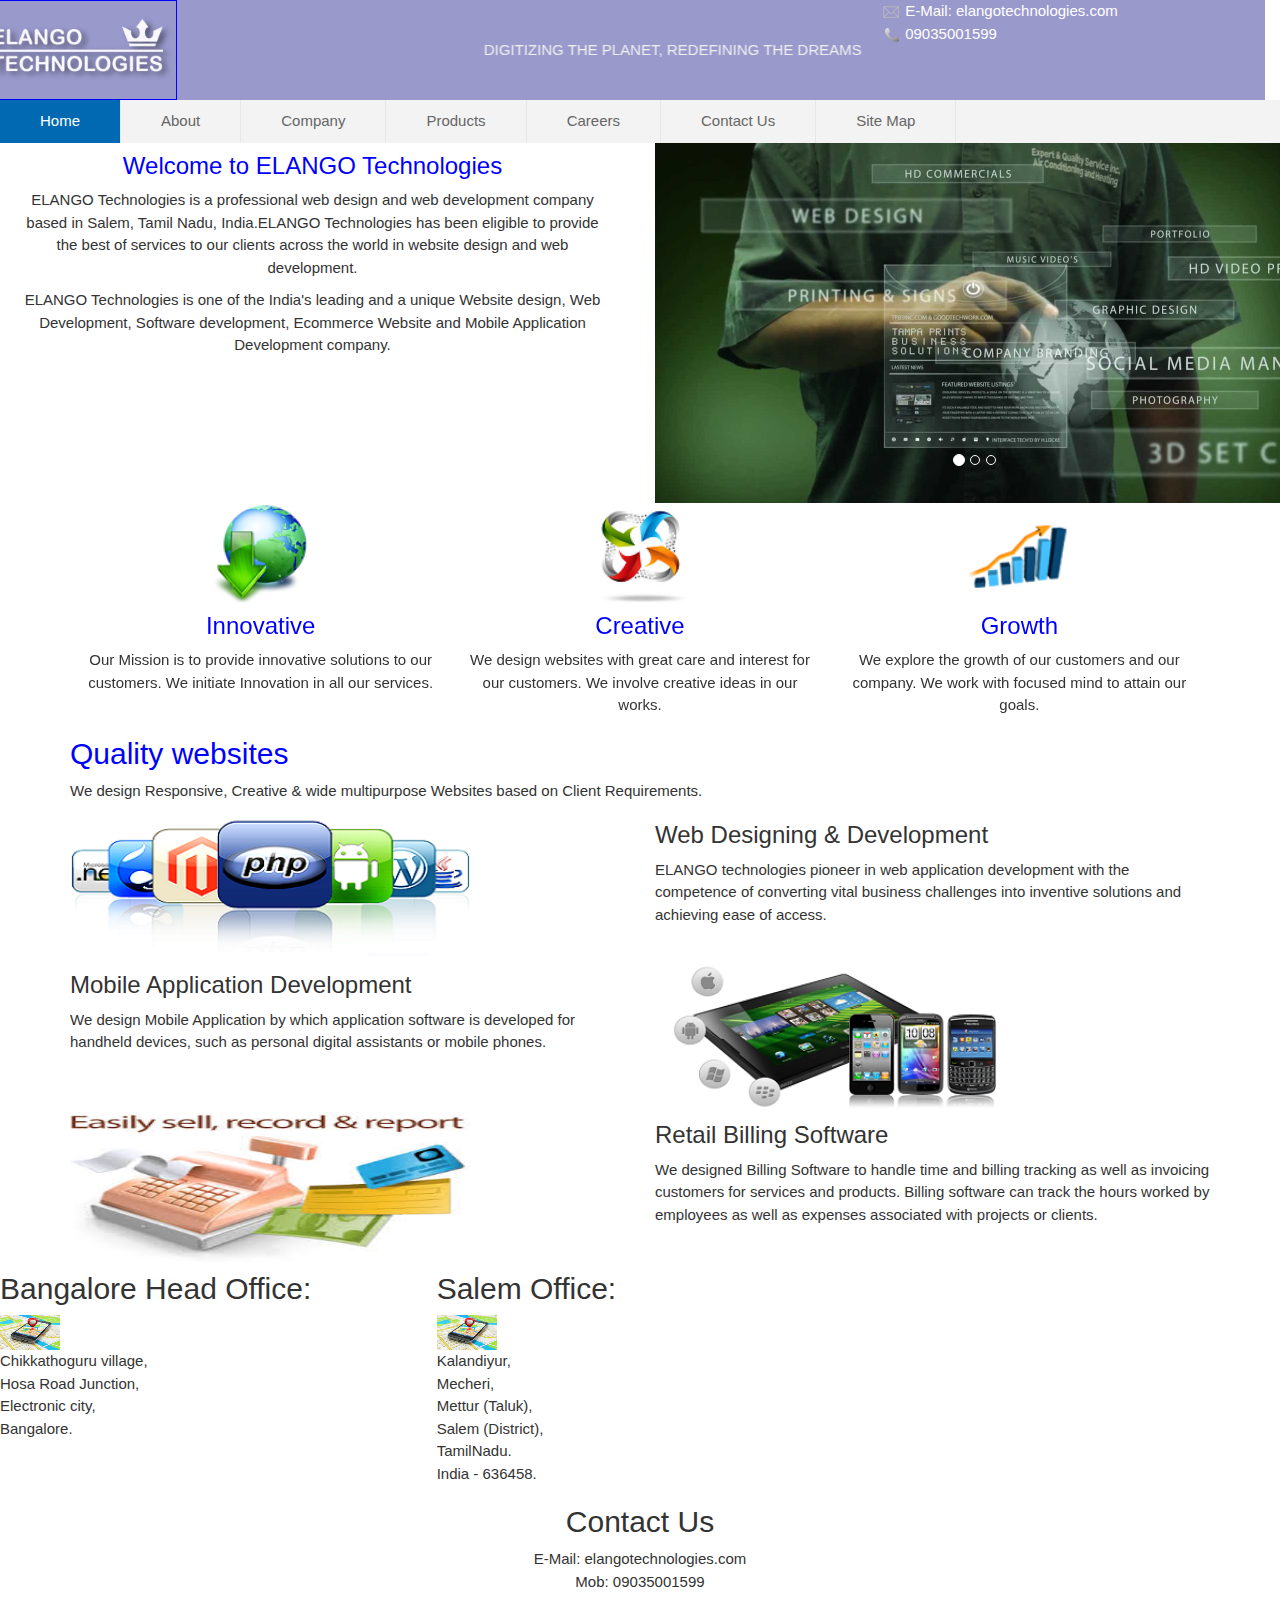
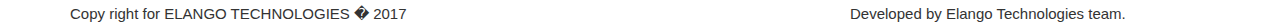
<file: index.html>
<!DOCTYPE html>
<html>
<head>
  <meta charset="utf-8">
  <meta name="viewport" content="width=device-width, initial-scale=1">
    <title>ElangoTechnologies</title>
    <link href="css/main.css" type="text/css" rel="stylesheet"/>
	
	<link rel="stylesheet" href="https://maxcdn.bootstrapcdn.com/bootstrap/3.3.7/css/bootstrap.min.css">
    <script src="https://ajax.googleapis.com/ajax/libs/jquery/3.2.1/jquery.min.js"></script>
    <script src="https://maxcdn.bootstrapcdn.com/bootstrap/3.3.7/js/bootstrap.min.js"></script>
    <link rel="stylesheet" href="https://cdnjs.cloudflare.com/ajax/libs/font-awesome/4.7.0/css/font-awesome.min.css">
    <link rel="stylesheet" href="https://www.w3schools.com/w3css/4/w3.css">
	</head>


<body>
  <header id="main-header" class="row">
  	<div id="company-logo-container">
		  <div id="company-logo"></div>
  	</div>
  	<div id="company-slogan">
  		<marquee behavior="alternate" scrollamount="1" hspace="10">DIGITIZING THE PLANET, REDEFINING THE DREAMS</marquee>
  	</div>
  	<div id="main-header-options">
      <script>
        (function() {
          //loading google's script file to handle searches
          var scriptElement = document.createElement('script');
          scriptElement.type = 'text/javascript';
          scriptElement.async = true;
          scriptElement.src = 'https://cse.google.com/cse.js?cx=004152523337546943568:3iw4f2xhpbk';
          var firstScriptElement = document.getElementsByTagName('script')[0];
          firstScriptElement.parentNode.insertBefore(scriptElement, firstScriptElement);
        })();
      </script>
      <!-- Showing the google custom search text box -->
      <gcse:search></gcse:search>
   	  
	 <div style="color: white";> <img src="mail.jpg" alt="mail.jpg" width="20px" height="20px";> E-Mail: elangotechnologies.com</div>
	 <div style="color: white";> <img src="call.jpg" alt="call.jpg" width="20px" height="20px";> 09035001599</div> 

    </div>
  	</div>
  </header>

  
  <nav id="main-menu" class="row">
  	<ul>
  		<li><a href="#" class="active">Home</a></li>
  		<li><a href="#">About</a></li>
		<li><a href="#">Company</a></li>
  		<li><a href="#">Products</a></li>
  		<li><a href="#">Careers</a></li>    
  		<li><a href="#">Contact Us</a></li>
		<li><a href="#">Site Map</a></li>
  	</ul>
  </nav>
  

  <div class="container-fluid">
  <section id="main-section" class="row">
  <div class="row">

  <div class="col-sm-6">
    <div class="w3-container w3-center w3-animate-right">
	 <div class="about">
	   <h3 style="color: blue; text-align: center;">Welcome to ELANGO Technologies</h3>
	  <p>ELANGO Technologies is a professional web design and web development company based in Salem, Tamil Nadu, India.ELANGO Technologies has been eligible to provide the best of services to our clients across the world in website design and web development.
      </p>
	  <p>ELANGO Technologies is one of the India's leading and a unique Website design, Web Development, Software development, Ecommerce Website and Mobile Application Development company.
	  </p>
     </div>
	</div>
    </div>

	<div class="row">
	<div class="col-sm-6">
   <div class="container-fluid row">
  <div id="myCarousel" class="carousel Slide" data-ride="carousel">
    <ol class="carousel-indicators">
	  <li data-target="#myCarousel" data-slide-to="0" class="active"></li>
	  <li data-target="#myCarousel" data-slide-to="1"></li>
	  <li data-target="#myCarousel" data-slide-to="2"></li>
	</ol>

    <div class="carousel-inner">

	  <div class="item active">
        <img src="carousel img1.jpg" alt="carousel img2.jpg" style="width:100%; height:10%">
	  </div>

      <div class="item">
        <img src="carousel img2.jpg" alt="carousel img3.jpg" style="width:100%; height:10%">
	  </div>
     
      <div class="item">
        <img src="carousel img4.jpg" alt="carousel img1.jpg" style="width:100%; height:10%">
	  </div>
	  
	</div>

  </div>
  </div>
  </div>
  </div>
     
	 <div class="container">
	 <div class="w3-container w3-center w3-animate-left">
	 <div class="row">
	   <div class="col-sm-4" align= "center">
		 <img src="innovative.jpg" alt="growth.jpg" style="width: 100px; height: 100px;">
		 <h3 style="color: blue">Innovative</h3>
	       <p>Our Mission is to provide innovative solutions to our customers. We initiate Innovation in all our services.</p>
	   </div>

	   <div class="col-sm-4" align= "center">
	     <img src="creative.jpg" alt="innovative.jpg" width= "100px" height= "100px">
	   	   <h3 style="color: blue">Creative</h3>
		   <p>We design websites with great care and interest for our customers. We involve creative ideas in our works.</p>
	   </div>

	   <div class="col-sm-4" align= "center">
		   <img src="growth.jpg" alt="creative.jpg" width= "100px" height= "100px">
			 <h3 style="color: blue">Growth</h3>
			 <p>We explore the growth of our customers and our company. We work with focused mind to attain our goals.</p>
	   </div>
	   </div>
     </div>
	 </div>

	 <div class="container">
	   <h2 style="color: blue">Quality websites</h2>
	     <p>We design Responsive, Creative & wide multipurpose Websites based on Client Requirements.</p>
	 </div>
        <div class="container">
    	  <div class="row">
		    <div class="col-sm-6">
			  <img src="wd&d img.jpg" alt="newimg.jpg" width="400px" height="150px">
			</div>
			<div class="col-sm-6">
			  <h3 id="h3head">Web Designing & Development</h3>
              <p>ELANGO technologies pioneer in web application development with the competence of converting vital business challenges into inventive solutions and achieving ease of access.</p>
			</div>
           </div>
         <div class="row"> 
		  <div class="col-sm-6">
            <h3 id="h3head">Mobile Application Development</h3>
		    <p>We design Mobile Application by which application software is developed for handheld devices, such as personal digital assistants or mobile phones.</p>
		  </div>

		  <div class="col-sm-6">
            <img src="mble img.jpg" alt="mobile.jpg" width="400px" height="150px">
		  </div>
         </div>
        
		 <div class="row"> 
		  <div class="col-sm-6">
            <img src="billings.jpg" alt="mobile.jpg" width="400px" height="150px">
		  </div>
		  <div class="col-sm-6">
           <h3 id="h3head">Retail Billing Software</h3>
		    <p>We designed Billing Software to handle time and billing tracking as well as invoicing customers for services and products. Billing software can track the hours worked by employees as well as expenses associated with projects or clients.</p>
		  </div>

         </div>
        
		  
		</div>
  </section>
  </div>
  
  <footer id="footer">
  <div id="footer-widgets">
	   
	   <div class="row">
        <div class="col-sm-4">
		<div  id="footer-wrapper">
		  <h2 class="widgettitle">Bangalore Head Office:</h2>
		  <img src="map.jpg" alt="gps1.jpg" width="60px" height="35px";>
		  <p>Chikkathoguru village,</br>Hosa Road Junction,</br>Electronic city,</br>Bangalore.</p>
		</div>
		</div>
        
		<div class="col-sm-4">
        <div id="footer-wrapper">
              <h2 class="widgettitle">Salem Office:</h2>
			  <img src="map.jpg" alt="gps1.jpg" width="60px" height="35px";>
			  <p style="text-align: left;">Kalandiyur,</br>Mecheri,</br>Mettur (Taluk),</br>Salem (District),</br>TamilNadu.</br>India - 636458.<p/>
        </div>  
        </div> 
        
        </div>

		<div style="text-align: center;">
		<h2>Contact Us</h2>
		<p>E-Mail: elangotechnologies.com</br>
		   Mob: 09035001599
		</p>
      </div>
  </footer>	  

      <div id="sub-floor">
        <div class="container">
          <div class="row">
            <div class="col-md-4 copyright">
             Copy right for ELANGO TECHNOLOGIES � 2017
            </div>
            <div class="col-md-4 col-md-offset-4 attribution">
             Developed by  <a target="_blank" href="#">Elango Technologies team.</a> 
            </div>
          </div>

</body>
</html>
</file>
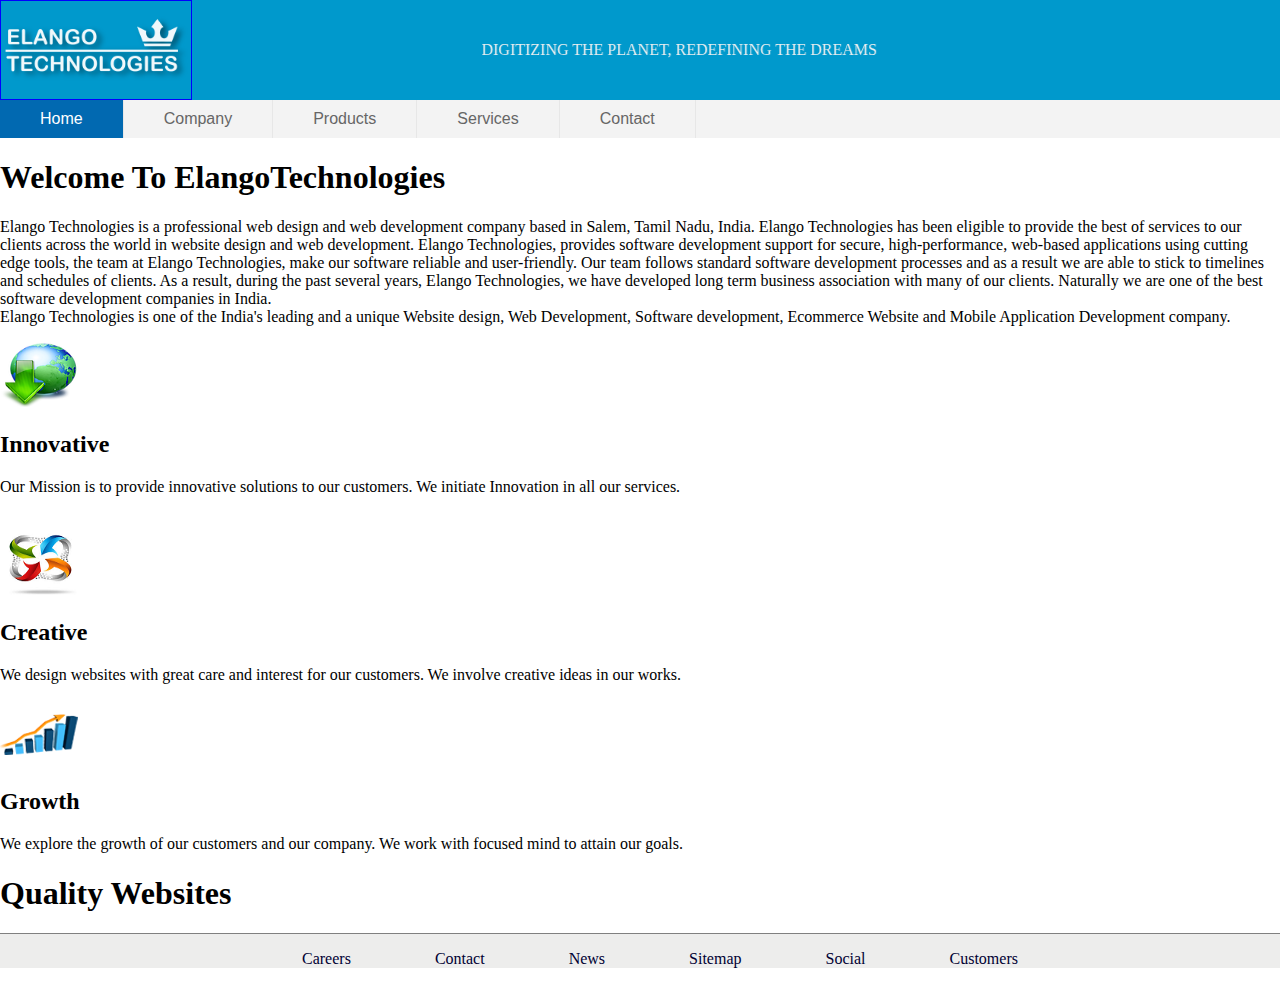
<file: ElangoTech/index.html>
<!doctype html>
<html>
<head>
  <meta charset="utf-8">
  <meta name="viewport" content="width=device-width, initial-scale=1">
    <title>ElangoTechnologies</title>
    <link href="css/main.css" type="text/css" rel="stylesheet"/>
  </head>


<body>

  <header id="main-header" class="row">
  	<div id="company-logo-container">
		  <div id="company-logo"></div>
  	</div>
  	<div id="company-slogan">
  		<marquee behavior="alternate" scrollamount="1" hspace="10">DIGITIZING THE PLANET, REDEFINING THE DREAMS</marquee>
  	</div>
  	<div id="main-header-options">
      <script>
        (function() {
          //loading google's script file to handle searches
          var scriptElement = document.createElement('script');
          scriptElement.type = 'text/javascript';
          scriptElement.async = true;
          scriptElement.src = 'https://cse.google.com/cse.js?cx=004152523337546943568:3iw4f2xhpbk';
          var firstScriptElement = document.getElementsByTagName('script')[0];
          firstScriptElement.parentNode.insertBefore(scriptElement, firstScriptElement);
        })();
      </script>
      <!-- Showing the google custom search text box -->
      <gcse:search></gcse:search>
   		
  	</div>
  </header>

  <nav id="main-menu" class="row">
  	<ul>
  		<li><a href="#" class="active">Home</a></li>
  		<li><a href="#">Company</a></li>
  		<li><a href="#">Products</a></li>
  		<li><a href="#">Services</a></li>    
  		<li><a href="#">Contact</a></li>
  	</ul>
  </nav>
 
  <section id="main-section" class="row">
    <h1 id="about-section">Welcome To ElangoTechnologies</h1>
	  <p>Elango Technologies is a professional web design and web development company based in Salem, Tamil Nadu, India. Elango Technologies has been         eligible to provide the best of services to our clients across the world in website design and web development. Elango Technologies, provides         software development support for secure, high-performance, web-based applications using cutting edge tools, the team at Elango Technologies, make     our  software reliable and user-friendly. Our team follows standard software development processes and as a result we are able to stick to timelines   and schedules of clients. As a result, during the past several years, Elango Technologies, we have developed long term business association with      many of our clients. Naturally we are one of the best software development companies in India. </br>

        Elango Technologies is one of the India's leading and a unique Website design, Web Development, Software development, Ecommerce Website and Mobile Application Development company.</p>
    
	<img src="innovative.png" alt="innovative" width="80px" height="65px";>
	  <h2>Innovative</h2>
	    <p>Our Mission is to provide innovative solutions to our customers. We initiate Innovation in all our services.</p> </br>
    <img src="creative.png" alt="innovative" width="80px" height="65px";>
	  <h2>Creative</h2>
	    <p>We design websites with great care and interest for our customers. We involve creative ideas in our works.</p>
	<img src="growth.png" alt="innovative" width="80px" height="65px";>
      <h2>Growth</h2>
	    <p>We explore the growth of our customers and our company. We work with focused mind to attain our goals.</p>
    
  <h1>Quality Websites</h1>
  </section>

  <footer id="main-footer" class="row">
  	<ul id="footer-menu">
  		<li><a href="#">Careers</a></li>
  		<li><a href="#">Contact</a></li>
  		<li><a href="#">News</a></li>
  		<li><a href="#">Sitemap</a></li>
  		<li><a href="#">Social</a></li>
  		<li><a href="#">Customers</a></li>
  	</ul>
  </footer>
</body>
</html>
</file>
<file: css/main.css>
@charset "utf-8";
/* CSS Document */

*{
	box-sizing:border-box;
	/*border:1px dotted yellow;*/
}

.row::after
{
	content:"";
	clear:both;
	display:block;
}

/*======================================================================================================================================

Header
======================================================================================================================================*/

body
{
	padding:0;
	margin:0;
}

#main-header
{
	background-color: rgba(153,153,204,1);
	height: 100px;
	width: 100%;
	
}

#company-logo-container
{
	width: 15%;
	height: 100%;
	border: 1px solid blue;
	float: left;
}

#company-logo
{
	height: 100%;
	width: 100%;
	background: url("../images/company_logo.png") no-repeat center;
	background-size: contain;
}

#company-slogan
{
	width: 55%;
	height: 100%;
	color: #F0F0F0;
	float: left;

	display: flex;
  align-items: center;
}

#main-header-options
{
	width: 30%;
	height: 100%;
	float: right;
}

/*======================================================================================================================================

For Main Menu

======================================================================================================================================*/

#main-menu
{	
	margin: 0 auto;
	background-color: #f3f3f3;
}

#main-menu ul
{
	overflow: hidden;
	list-style: none;
	margin: 0;
	padding: 0;
  vertical-align: top;
	font-family: sans-serif;
}

#main-menu ul li
{
	float: left;
  margin: 0;
  padding: 0;
}

#main-menu ul li a
{
	display: block;
	padding: 10px 40px;
	color: #666;
	background-color: #f3f3f3;
	text-decoration: none;
	border-right:1px solid #e7e7e7;
}

#main-menu ul li a.active
{
	color: #fff;
	background-color: #0169B1;
}

#main-menu ul li:hover a:not(.active) 
{
    color: #fff;	
	background-color: #00435B;
}

/*======================================================================================================================================

For Main Content

======================================================================================================================================*/

#main-content
{
	height: 450px;
	background-color: #030019
}



/*======================================================================================================================================

For Footer

======================================================================================================================================*/

#main-footer
{
	border-top: 1px solid gray;
	margin: 0px;
	padding: 0px;
	background-color: #EDEDEC;
}

#main-footer ul
{

}

#main-footer ul li
{
	list-style-type:none;
	display:inline-block;
}

#footer-menu
{
	text-align:center;
}

#main-footer a
{
	text-decoration: none;
	color: #003;
	padding:10px 40px;
}

#main-footer a:hover
{
	color: blue;
}

#copyright
{
	text-align:center;
}


/*==========================================================================

Screen Size Handling - for different devices - Desktop, Mobile, Tablet, etc.
============================================================================*/

.row::after
{
	content:"";
	clear:both;
	display:block;
}

/* for laptop */
[class*="prcnt"]
{
    float: left;
}

.gen-w-0prcnt{width:0%;}
.gen-w-1prcnt{width:1%;}
.gen-w-2prcnt{width:2%;}
.gen-w-3prcnt{width:3%;}
.gen-w-4prcnt{width:4%;}
.gen-w-5prcnt{width:5%;}
.gen-w-6prcnt{width:6%;}
.gen-w-7prcnt{width:7%;}
.gen-w-8prcnt{width:8%;}
.gen-w-9prcnt{width:9%;}
.gen-w-10prcnt{width:10%;}
.gen-w-11prcnt{width:11%;}
.gen-w-12prcnt{width:12%;}
.gen-w-13prcnt{width:13%;}
.gen-w-14prcnt{width:14%;}
.gen-w-15prcnt{width:15%;}
.gen-w-16prcnt{width:16%;}
.gen-w-17prcnt{width:17%;}
.gen-w-18prcnt{width:18%;}
.gen-w-19prcnt{width:19%;}
.gen-w-20prcnt{width:20%;}
.gen-w-21prcnt{width:21%;}
.gen-w-22prcnt{width:22%;}
.gen-w-23prcnt{width:23%;}
.gen-w-24prcnt{width:24%;}
.gen-w-25prcnt{width:25%;}
.gen-w-26prcnt{width:26%;}
.gen-w-27prcnt{width:27%;}
.gen-w-28prcnt{width:28%;}
.gen-w-29prcnt{width:29%;}
.gen-w-30prcnt{width:30%;}
.gen-w-31prcnt{width:31%;}
.gen-w-32prcnt{width:32%;}
.gen-w-33prcnt{width:33%;}
.gen-w-34prcnt{width:34%;}
.gen-w-35prcnt{width:35%;}
.gen-w-36prcnt{width:36%;}
.gen-w-37prcnt{width:37%;}
.gen-w-38prcnt{width:38%;}
.gen-w-39prcnt{width:39%;}
.gen-w-40prcnt{width:40%;}
.gen-w-41prcnt{width:41%;}
.gen-w-42prcnt{width:42%;}
.gen-w-43prcnt{width:43%;}
.gen-w-44prcnt{width:44%;}
.gen-w-45prcnt{width:45%;}
.gen-w-46prcnt{width:46%;}
.gen-w-47prcnt{width:47%;}
.gen-w-48prcnt{width:48%;}
.gen-w-49prcnt{width:49%;}
.gen-w-50prcnt{width:50%;}
.gen-w-51prcnt{width:51%;}
.gen-w-52prcnt{width:52%;}
.gen-w-53prcnt{width:53%;}
.gen-w-54prcnt{width:54%;}
.gen-w-55prcnt{width:55%;}
.gen-w-56prcnt{width:56%;}
.gen-w-57prcnt{width:57%;}
.gen-w-58prcnt{width:58%;}
.gen-w-59prcnt{width:59%;}
.gen-w-60prcnt{width:60%;}
.gen-w-61prcnt{width:61%;}
.gen-w-62prcnt{width:62%;}
.gen-w-63prcnt{width:63%;}
.gen-w-64prcnt{width:64%;}
.gen-w-65prcnt{width:65%;}
.gen-w-66prcnt{width:66%;}
.gen-w-67prcnt{width:67%;}
.gen-w-68prcnt{width:68%;}
.gen-w-69prcnt{width:69%;}
.gen-w-70prcnt{width:70%;}
.gen-w-71prcnt{width:71%;}
.gen-w-72prcnt{width:72%;}
.gen-w-73prcnt{width:73%;}
.gen-w-74prcnt{width:74%;}
.gen-w-75prcnt{width:75%;}
.gen-w-76prcnt{width:76%;}
.gen-w-77prcnt{width:77%;}
.gen-w-78prcnt{width:78%;}
.gen-w-79prcnt{width:79%;}
.gen-w-80prcnt{width:80%;}
.gen-w-81prcnt{width:81%;}
.gen-w-82prcnt{width:82%;}
.gen-w-83prcnt{width:83%;}
.gen-w-84prcnt{width:84%;}
.gen-w-85prcnt{width:85%;}
.gen-w-86prcnt{width:86%;}
.gen-w-87prcnt{width:87%;}
.gen-w-88prcnt{width:88%;}
.gen-w-89prcnt{width:89%;}
.gen-w-90prcnt{width:90%;}
.gen-w-91prcnt{width:91%;}
.gen-w-92prcnt{width:92%;}
.gen-w-93prcnt{width:93%;}
.gen-w-94prcnt{width:94%;}
.gen-w-95prcnt{width:95%;}
.gen-w-96prcnt{width:96%;}
.gen-w-97prcnt{width:97%;}
.gen-w-98prcnt{width:98%;}
.gen-w-99prcnt{width:99%;}
.gen-w-100prcnt{width:100%;}


/* for tablet */
@media only screen and (min-width:601px) and (max-width:1000px)
{
	[class*="prcnt"] {
	    /*background-color: yellow;*/
	}

	.tab-w-0prcnt{width:0%;}
	.tab-w-1prcnt{width:1%;}
	.tab-w-2prcnt{width:2%;}
	.tab-w-3prcnt{width:3%;}
	.tab-w-4prcnt{width:4%;}
	.tab-w-5prcnt{width:5%;}
	.tab-w-6prcnt{width:6%;}
	.tab-w-7prcnt{width:7%;}
	.tab-w-8prcnt{width:8%;}
	.tab-w-9prcnt{width:9%;}
	.tab-w-10prcnt{width:10%;}
	.tab-w-11prcnt{width:11%;}
	.tab-w-12prcnt{width:12%;}
	.tab-w-13prcnt{width:13%;}
	.tab-w-14prcnt{width:14%;}
	.tab-w-15prcnt{width:15%;}
	.tab-w-16prcnt{width:16%;}
	.tab-w-17prcnt{width:17%;}
	.tab-w-18prcnt{width:18%;}
	.tab-w-19prcnt{width:19%;}
	.tab-w-20prcnt{width:20%;}
	.tab-w-21prcnt{width:21%;}
	.tab-w-22prcnt{width:22%;}
	.tab-w-23prcnt{width:23%;}
	.tab-w-24prcnt{width:24%;}
	.tab-w-25prcnt{width:25%;}
	.tab-w-26prcnt{width:26%;}
	.tab-w-27prcnt{width:27%;}
	.tab-w-28prcnt{width:28%;}
	.tab-w-29prcnt{width:29%;}
	.tab-w-30prcnt{width:30%;}
	.tab-w-31prcnt{width:31%;}
	.tab-w-32prcnt{width:32%;}
	.tab-w-33prcnt{width:33%;}
	.tab-w-34prcnt{width:34%;}
	.tab-w-35prcnt{width:35%;}
	.tab-w-36prcnt{width:36%;}
	.tab-w-37prcnt{width:37%;}
	.tab-w-38prcnt{width:38%;}
	.tab-w-39prcnt{width:39%;}
	.tab-w-40prcnt{width:40%;}
	.tab-w-41prcnt{width:41%;}
	.tab-w-42prcnt{width:42%;}
	.tab-w-43prcnt{width:43%;}
	.tab-w-44prcnt{width:44%;}
	.tab-w-45prcnt{width:45%;}
	.tab-w-46prcnt{width:46%;}
	.tab-w-47prcnt{width:47%;}
	.tab-w-48prcnt{width:48%;}
	.tab-w-49prcnt{width:49%;}
	.tab-w-50prcnt{width:50%;}
	.tab-w-51prcnt{width:51%;}
	.tab-w-52prcnt{width:52%;}
	.tab-w-53prcnt{width:53%;}
	.tab-w-54prcnt{width:54%;}
	.tab-w-55prcnt{width:55%;}
	.tab-w-56prcnt{width:56%;}
	.tab-w-57prcnt{width:57%;}
	.tab-w-58prcnt{width:58%;}
	.tab-w-59prcnt{width:59%;}
	.tab-w-60prcnt{width:60%;}
	.tab-w-61prcnt{width:61%;}
	.tab-w-62prcnt{width:62%;}
	.tab-w-63prcnt{width:63%;}
	.tab-w-64prcnt{width:64%;}
	.tab-w-65prcnt{width:65%;}
	.tab-w-66prcnt{width:66%;}
	.tab-w-67prcnt{width:67%;}
	.tab-w-68prcnt{width:68%;}
	.tab-w-69prcnt{width:69%;}
	.tab-w-70prcnt{width:70%;}
	.tab-w-71prcnt{width:71%;}
	.tab-w-72prcnt{width:72%;}
	.tab-w-73prcnt{width:73%;}
	.tab-w-74prcnt{width:74%;}
	.tab-w-75prcnt{width:75%;}
	.tab-w-76prcnt{width:76%;}
	.tab-w-77prcnt{width:77%;}
	.tab-w-78prcnt{width:78%;}
	.tab-w-79prcnt{width:79%;}
	.tab-w-80prcnt{width:80%;}
	.tab-w-81prcnt{width:81%;}
	.tab-w-82prcnt{width:82%;}
	.tab-w-83prcnt{width:83%;}
	.tab-w-84prcnt{width:84%;}
	.tab-w-85prcnt{width:85%;}
	.tab-w-86prcnt{width:86%;}
	.tab-w-87prcnt{width:87%;}
	.tab-w-88prcnt{width:88%;}
	.tab-w-89prcnt{width:89%;}
	.tab-w-90prcnt{width:90%;}
	.tab-w-91prcnt{width:91%;}
	.tab-w-92prcnt{width:92%;}
	.tab-w-93prcnt{width:93%;}
	.tab-w-94prcnt{width:94%;}
	.tab-w-95prcnt{width:95%;}
	.tab-w-96prcnt{width:96%;}
	.tab-w-97prcnt{width:97%;}
	.tab-w-98prcnt{width:98%;}
	.tab-w-99prcnt{width:99%;}
	.tab-w-100prcnt{width:100%;}

}


/* for mobile */
@media only screen and (min-width:10px) and (max-width:600px)
{
	[class*="prcnt"] {
	   /* background-color: blue;*/
	}

	.slogan-container
	{
		position: static;
	}

	.slogan-container .slogan
	{
		position: static;
		color: #F0F0F0;
	}

	.header-m-height
	{
		position: static;
		height: auto;
	}

	.mob-w-0prcnt{width:0%;}
	.mob-w-1prcnt{width:1%;}
	.mob-w-2prcnt{width:2%;}
	.mob-w-3prcnt{width:3%;}
	.mob-w-4prcnt{width:4%;}
	.mob-w-5prcnt{width:5%;}
	.mob-w-6prcnt{width:6%;}
	.mob-w-7prcnt{width:7%;}
	.mob-w-8prcnt{width:8%;}
	.mob-w-9prcnt{width:9%;}
	.mob-w-10prcnt{width:10%;}
	.mob-w-11prcnt{width:11%;}
	.mob-w-12prcnt{width:12%;}
	.mob-w-13prcnt{width:13%;}
	.mob-w-14prcnt{width:14%;}
	.mob-w-15prcnt{width:15%;}
	.mob-w-16prcnt{width:16%;}
	.mob-w-17prcnt{width:17%;}
	.mob-w-18prcnt{width:18%;}
	.mob-w-19prcnt{width:19%;}
	.mob-w-20prcnt{width:20%;}
	.mob-w-21prcnt{width:21%;}
	.mob-w-22prcnt{width:22%;}
	.mob-w-23prcnt{width:23%;}
	.mob-w-24prcnt{width:24%;}
	.mob-w-25prcnt{width:25%;}
	.mob-w-26prcnt{width:26%;}
	.mob-w-27prcnt{width:27%;}
	.mob-w-28prcnt{width:28%;}
	.mob-w-29prcnt{width:29%;}
	.mob-w-30prcnt{width:30%;}
	.mob-w-31prcnt{width:31%;}
	.mob-w-32prcnt{width:32%;}
	.mob-w-33prcnt{width:33%;}
	.mob-w-34prcnt{width:34%;}
	.mob-w-35prcnt{width:35%;}
	.mob-w-36prcnt{width:36%;}
	.mob-w-37prcnt{width:37%;}
	.mob-w-38prcnt{width:38%;}
	.mob-w-39prcnt{width:39%;}
	.mob-w-40prcnt{width:40%;}
	.mob-w-41prcnt{width:41%;}
	.mob-w-42prcnt{width:42%;}
	.mob-w-43prcnt{width:43%;}
	.mob-w-44prcnt{width:44%;}
	.mob-w-45prcnt{width:45%;}
	.mob-w-46prcnt{width:46%;}
	.mob-w-47prcnt{width:47%;}
	.mob-w-48prcnt{width:48%;}
	.mob-w-49prcnt{width:49%;}
	.mob-w-50prcnt{width:50%;}
	.mob-w-51prcnt{width:51%;}
	.mob-w-52prcnt{width:52%;}
	.mob-w-53prcnt{width:53%;}
	.mob-w-54prcnt{width:54%;}
	.mob-w-55prcnt{width:55%;}
	.mob-w-56prcnt{width:56%;}
	.mob-w-57prcnt{width:57%;}
	.mob-w-58prcnt{width:58%;}
	.mob-w-59prcnt{width:59%;}
	.mob-w-60prcnt{width:60%;}
	.mob-w-61prcnt{width:61%;}
	.mob-w-62prcnt{width:62%;}
	.mob-w-63prcnt{width:63%;}
	.mob-w-64prcnt{width:64%;}
	.mob-w-65prcnt{width:65%;}
	.mob-w-66prcnt{width:66%;}
	.mob-w-67prcnt{width:67%;}
	.mob-w-68prcnt{width:68%;}
	.mob-w-69prcnt{width:69%;}
	.mob-w-70prcnt{width:70%;}
	.mob-w-71prcnt{width:71%;}
	.mob-w-72prcnt{width:72%;}
	.mob-w-73prcnt{width:73%;}
	.mob-w-74prcnt{width:74%;}
	.mob-w-75prcnt{width:75%;}
	.mob-w-76prcnt{width:76%;}
	.mob-w-77prcnt{width:77%;}
	.mob-w-78prcnt{width:78%;}
	.mob-w-79prcnt{width:79%;}
	.mob-w-80prcnt{width:80%;}
	.mob-w-81prcnt{width:81%;}
	.mob-w-82prcnt{width:82%;}
	.mob-w-83prcnt{width:83%;}
	.mob-w-84prcnt{width:84%;}
	.mob-w-85prcnt{width:85%;}
	.mob-w-86prcnt{width:86%;}
	.mob-w-87prcnt{width:87%;}
	.mob-w-88prcnt{width:88%;}
	.mob-w-89prcnt{width:89%;}
	.mob-w-90prcnt{width:90%;}
	.mob-w-91prcnt{width:91%;}
	.mob-w-92prcnt{width:92%;}
	.mob-w-93prcnt{width:93%;}
	.mob-w-94prcnt{width:94%;}
	.mob-w-95prcnt{width:95%;}
	.mob-w-96prcnt{width:96%;}
	.mob-w-97prcnt{width:97%;}
	.mob-w-98prcnt{width:98%;}
	.mob-w-99prcnt{width:99%;}
	.mob-w-100prcnt{width:100%;}
}
</file>
<file: ElangoTech/css/main.css>
@charset "utf-8";
/* CSS Document */

*{
	box-sizing:border-box;
	/*border:1px dotted yellow;*/
}

.row::after
{
	content:"";
	clear:both;
	display:block;
}

/*======================================================================================================================================

Header
======================================================================================================================================*/

body
{
	padding:0;
	margin:0;
}

#main-header
{
	background-color: rgba(0,153,204,1);
	height: 100px;
	width: 100%;
	
}

#company-logo-container
{
	width: 15%;
	height: 100%;
	border: 1px solid blue;
	float: left;
}

#company-logo
{
	height: 100%;
	width: 100%;
	background: url("../images/company_logo.png") no-repeat center;
	background-size: contain;
}

#company-slogan
{
	width: 55%;
	height: 100%;
	color: #F0F0F0;
	float: left;

	display: flex;
  align-items: center;
}

#main-header-options
{
	width: 30%;
	height: 100%;
	float: right;
}

/*======================================================================================================================================

For Main Menu

======================================================================================================================================*/

#main-menu
{	
	margin: 0 auto;
	background-color: #f3f3f3;
}

#main-menu ul
{
	overflow: hidden;
	list-style: none;
	margin: 0;
	padding: 0;
    vertical-align: top;
	font-family: sans-serif;
}

#main-menu ul li
{
  float: left;
  margin: 0;
  padding: 0;
}

#main-menu ul li a
{
	display: block;
	padding: 10px 40px;
	color: #666;
	background-color: #f3f3f3;
	text-decoration: none;
	border-right:1px solid #e7e7e7;
}

#main-menu ul li a.active
{
	color: #fff;
	background-color: #0169B1;
}

#main-menu ul li:hover a:not(.active) 
{
    color: #fff;	
	background-color: #00435B;
}

/*======================================================================================================================================

For Main Content

======================================================================================================================================*/

#main-content
{
	height: 450px;
	background-color: #030019
}



/*======================================================================================================================================

For Footer

======================================================================================================================================*/

#main-footer
{
	border-top: 1px solid gray;
	margin: 0px;
	padding: 0px;
	background-color: #EDEDEC;
}

#main-footer ul
{

}

#main-footer ul li
{
	list-style-type:none;
	display:inline-block;
}

#footer-menu
{
	text-align:center;
}

#main-footer a
{
	text-decoration: none;
	color: #003;
	padding:10px 40px;
}

#main-footer a:hover
{
	color: blue;
}

#copyright
{
	text-align:center;
}


/*==========================================================================

Screen Size Handling - for different devices - Desktop, Mobile, Tablet, etc.
============================================================================*/

.row::after
{
	content:"";
	clear:both;
	display:block;
}

/* for laptop */
[class*="prcnt"]
{
    float: left;
}

.gen-w-0prcnt{width:0%;}
.gen-w-1prcnt{width:1%;}
.gen-w-2prcnt{width:2%;}
.gen-w-3prcnt{width:3%;}
.gen-w-4prcnt{width:4%;}
.gen-w-5prcnt{width:5%;}
.gen-w-6prcnt{width:6%;}
.gen-w-7prcnt{width:7%;}
.gen-w-8prcnt{width:8%;}
.gen-w-9prcnt{width:9%;}
.gen-w-10prcnt{width:10%;}
.gen-w-11prcnt{width:11%;}
.gen-w-12prcnt{width:12%;}
.gen-w-13prcnt{width:13%;}
.gen-w-14prcnt{width:14%;}
.gen-w-15prcnt{width:15%;}
.gen-w-16prcnt{width:16%;}
.gen-w-17prcnt{width:17%;}
.gen-w-18prcnt{width:18%;}
.gen-w-19prcnt{width:19%;}
.gen-w-20prcnt{width:20%;}
.gen-w-21prcnt{width:21%;}
.gen-w-22prcnt{width:22%;}
.gen-w-23prcnt{width:23%;}
.gen-w-24prcnt{width:24%;}
.gen-w-25prcnt{width:25%;}
.gen-w-26prcnt{width:26%;}
.gen-w-27prcnt{width:27%;}
.gen-w-28prcnt{width:28%;}
.gen-w-29prcnt{width:29%;}
.gen-w-30prcnt{width:30%;}
.gen-w-31prcnt{width:31%;}
.gen-w-32prcnt{width:32%;}
.gen-w-33prcnt{width:33%;}
.gen-w-34prcnt{width:34%;}
.gen-w-35prcnt{width:35%;}
.gen-w-36prcnt{width:36%;}
.gen-w-37prcnt{width:37%;}
.gen-w-38prcnt{width:38%;}
.gen-w-39prcnt{width:39%;}
.gen-w-40prcnt{width:40%;}
.gen-w-41prcnt{width:41%;}
.gen-w-42prcnt{width:42%;}
.gen-w-43prcnt{width:43%;}
.gen-w-44prcnt{width:44%;}
.gen-w-45prcnt{width:45%;}
.gen-w-46prcnt{width:46%;}
.gen-w-47prcnt{width:47%;}
.gen-w-48prcnt{width:48%;}
.gen-w-49prcnt{width:49%;}
.gen-w-50prcnt{width:50%;}
.gen-w-51prcnt{width:51%;}
.gen-w-52prcnt{width:52%;}
.gen-w-53prcnt{width:53%;}
.gen-w-54prcnt{width:54%;}
.gen-w-55prcnt{width:55%;}
.gen-w-56prcnt{width:56%;}
.gen-w-57prcnt{width:57%;}
.gen-w-58prcnt{width:58%;}
.gen-w-59prcnt{width:59%;}
.gen-w-60prcnt{width:60%;}
.gen-w-61prcnt{width:61%;}
.gen-w-62prcnt{width:62%;}
.gen-w-63prcnt{width:63%;}
.gen-w-64prcnt{width:64%;}
.gen-w-65prcnt{width:65%;}
.gen-w-66prcnt{width:66%;}
.gen-w-67prcnt{width:67%;}
.gen-w-68prcnt{width:68%;}
.gen-w-69prcnt{width:69%;}
.gen-w-70prcnt{width:70%;}
.gen-w-71prcnt{width:71%;}
.gen-w-72prcnt{width:72%;}
.gen-w-73prcnt{width:73%;}
.gen-w-74prcnt{width:74%;}
.gen-w-75prcnt{width:75%;}
.gen-w-76prcnt{width:76%;}
.gen-w-77prcnt{width:77%;}
.gen-w-78prcnt{width:78%;}
.gen-w-79prcnt{width:79%;}
.gen-w-80prcnt{width:80%;}
.gen-w-81prcnt{width:81%;}
.gen-w-82prcnt{width:82%;}
.gen-w-83prcnt{width:83%;}
.gen-w-84prcnt{width:84%;}
.gen-w-85prcnt{width:85%;}
.gen-w-86prcnt{width:86%;}
.gen-w-87prcnt{width:87%;}
.gen-w-88prcnt{width:88%;}
.gen-w-89prcnt{width:89%;}
.gen-w-90prcnt{width:90%;}
.gen-w-91prcnt{width:91%;}
.gen-w-92prcnt{width:92%;}
.gen-w-93prcnt{width:93%;}
.gen-w-94prcnt{width:94%;}
.gen-w-95prcnt{width:95%;}
.gen-w-96prcnt{width:96%;}
.gen-w-97prcnt{width:97%;}
.gen-w-98prcnt{width:98%;}
.gen-w-99prcnt{width:99%;}
.gen-w-100prcnt{width:100%;}


/* for tablet */
@media only screen and (min-width:601px) and (max-width:1000px)
{
	[class*="prcnt"] {
	    /*background-color: yellow;*/
	}

	.tab-w-0prcnt{width:0%;}
	.tab-w-1prcnt{width:1%;}
	.tab-w-2prcnt{width:2%;}
	.tab-w-3prcnt{width:3%;}
	.tab-w-4prcnt{width:4%;}
	.tab-w-5prcnt{width:5%;}
	.tab-w-6prcnt{width:6%;}
	.tab-w-7prcnt{width:7%;}
	.tab-w-8prcnt{width:8%;}
	.tab-w-9prcnt{width:9%;}
	.tab-w-10prcnt{width:10%;}
	.tab-w-11prcnt{width:11%;}
	.tab-w-12prcnt{width:12%;}
	.tab-w-13prcnt{width:13%;}
	.tab-w-14prcnt{width:14%;}
	.tab-w-15prcnt{width:15%;}
	.tab-w-16prcnt{width:16%;}
	.tab-w-17prcnt{width:17%;}
	.tab-w-18prcnt{width:18%;}
	.tab-w-19prcnt{width:19%;}
	.tab-w-20prcnt{width:20%;}
	.tab-w-21prcnt{width:21%;}
	.tab-w-22prcnt{width:22%;}
	.tab-w-23prcnt{width:23%;}
	.tab-w-24prcnt{width:24%;}
	.tab-w-25prcnt{width:25%;}
	.tab-w-26prcnt{width:26%;}
	.tab-w-27prcnt{width:27%;}
	.tab-w-28prcnt{width:28%;}
	.tab-w-29prcnt{width:29%;}
	.tab-w-30prcnt{width:30%;}
	.tab-w-31prcnt{width:31%;}
	.tab-w-32prcnt{width:32%;}
	.tab-w-33prcnt{width:33%;}
	.tab-w-34prcnt{width:34%;}
	.tab-w-35prcnt{width:35%;}
	.tab-w-36prcnt{width:36%;}
	.tab-w-37prcnt{width:37%;}
	.tab-w-38prcnt{width:38%;}
	.tab-w-39prcnt{width:39%;}
	.tab-w-40prcnt{width:40%;}
	.tab-w-41prcnt{width:41%;}
	.tab-w-42prcnt{width:42%;}
	.tab-w-43prcnt{width:43%;}
	.tab-w-44prcnt{width:44%;}
	.tab-w-45prcnt{width:45%;}
	.tab-w-46prcnt{width:46%;}
	.tab-w-47prcnt{width:47%;}
	.tab-w-48prcnt{width:48%;}
	.tab-w-49prcnt{width:49%;}
	.tab-w-50prcnt{width:50%;}
	.tab-w-51prcnt{width:51%;}
	.tab-w-52prcnt{width:52%;}
	.tab-w-53prcnt{width:53%;}
	.tab-w-54prcnt{width:54%;}
	.tab-w-55prcnt{width:55%;}
	.tab-w-56prcnt{width:56%;}
	.tab-w-57prcnt{width:57%;}
	.tab-w-58prcnt{width:58%;}
	.tab-w-59prcnt{width:59%;}
	.tab-w-60prcnt{width:60%;}
	.tab-w-61prcnt{width:61%;}
	.tab-w-62prcnt{width:62%;}
	.tab-w-63prcnt{width:63%;}
	.tab-w-64prcnt{width:64%;}
	.tab-w-65prcnt{width:65%;}
	.tab-w-66prcnt{width:66%;}
	.tab-w-67prcnt{width:67%;}
	.tab-w-68prcnt{width:68%;}
	.tab-w-69prcnt{width:69%;}
	.tab-w-70prcnt{width:70%;}
	.tab-w-71prcnt{width:71%;}
	.tab-w-72prcnt{width:72%;}
	.tab-w-73prcnt{width:73%;}
	.tab-w-74prcnt{width:74%;}
	.tab-w-75prcnt{width:75%;}
	.tab-w-76prcnt{width:76%;}
	.tab-w-77prcnt{width:77%;}
	.tab-w-78prcnt{width:78%;}
	.tab-w-79prcnt{width:79%;}
	.tab-w-80prcnt{width:80%;}
	.tab-w-81prcnt{width:81%;}
	.tab-w-82prcnt{width:82%;}
	.tab-w-83prcnt{width:83%;}
	.tab-w-84prcnt{width:84%;}
	.tab-w-85prcnt{width:85%;}
	.tab-w-86prcnt{width:86%;}
	.tab-w-87prcnt{width:87%;}
	.tab-w-88prcnt{width:88%;}
	.tab-w-89prcnt{width:89%;}
	.tab-w-90prcnt{width:90%;}
	.tab-w-91prcnt{width:91%;}
	.tab-w-92prcnt{width:92%;}
	.tab-w-93prcnt{width:93%;}
	.tab-w-94prcnt{width:94%;}
	.tab-w-95prcnt{width:95%;}
	.tab-w-96prcnt{width:96%;}
	.tab-w-97prcnt{width:97%;}
	.tab-w-98prcnt{width:98%;}
	.tab-w-99prcnt{width:99%;}
	.tab-w-100prcnt{width:100%;}

}


/* for mobile */
@media only screen and (min-width:10px) and (max-width:600px)
{
	[class*="prcnt"] {
	   /* background-color: blue;*/
	}

	.slogan-container
	{
		position: static;
	}

	.slogan-container .slogan
	{
		position: static;
		color: #F0F0F0;
	}

	.header-m-height
	{
		position: static;
		height: auto;
	}

	.mob-w-0prcnt{width:0%;}
	.mob-w-1prcnt{width:1%;}
	.mob-w-2prcnt{width:2%;}
	.mob-w-3prcnt{width:3%;}
	.mob-w-4prcnt{width:4%;}
	.mob-w-5prcnt{width:5%;}
	.mob-w-6prcnt{width:6%;}
	.mob-w-7prcnt{width:7%;}
	.mob-w-8prcnt{width:8%;}
	.mob-w-9prcnt{width:9%;}
	.mob-w-10prcnt{width:10%;}
	.mob-w-11prcnt{width:11%;}
	.mob-w-12prcnt{width:12%;}
	.mob-w-13prcnt{width:13%;}
	.mob-w-14prcnt{width:14%;}
	.mob-w-15prcnt{width:15%;}
	.mob-w-16prcnt{width:16%;}
	.mob-w-17prcnt{width:17%;}
	.mob-w-18prcnt{width:18%;}
	.mob-w-19prcnt{width:19%;}
	.mob-w-20prcnt{width:20%;}
	.mob-w-21prcnt{width:21%;}
	.mob-w-22prcnt{width:22%;}
	.mob-w-23prcnt{width:23%;}
	.mob-w-24prcnt{width:24%;}
	.mob-w-25prcnt{width:25%;}
	.mob-w-26prcnt{width:26%;}
	.mob-w-27prcnt{width:27%;}
	.mob-w-28prcnt{width:28%;}
	.mob-w-29prcnt{width:29%;}
	.mob-w-30prcnt{width:30%;}
	.mob-w-31prcnt{width:31%;}
	.mob-w-32prcnt{width:32%;}
	.mob-w-33prcnt{width:33%;}
	.mob-w-34prcnt{width:34%;}
	.mob-w-35prcnt{width:35%;}
	.mob-w-36prcnt{width:36%;}
	.mob-w-37prcnt{width:37%;}
	.mob-w-38prcnt{width:38%;}
	.mob-w-39prcnt{width:39%;}
	.mob-w-40prcnt{width:40%;}
	.mob-w-41prcnt{width:41%;}
	.mob-w-42prcnt{width:42%;}
	.mob-w-43prcnt{width:43%;}
	.mob-w-44prcnt{width:44%;}
	.mob-w-45prcnt{width:45%;}
	.mob-w-46prcnt{width:46%;}
	.mob-w-47prcnt{width:47%;}
	.mob-w-48prcnt{width:48%;}
	.mob-w-49prcnt{width:49%;}
	.mob-w-50prcnt{width:50%;}
	.mob-w-51prcnt{width:51%;}
	.mob-w-52prcnt{width:52%;}
	.mob-w-53prcnt{width:53%;}
	.mob-w-54prcnt{width:54%;}
	.mob-w-55prcnt{width:55%;}
	.mob-w-56prcnt{width:56%;}
	.mob-w-57prcnt{width:57%;}
	.mob-w-58prcnt{width:58%;}
	.mob-w-59prcnt{width:59%;}
	.mob-w-60prcnt{width:60%;}
	.mob-w-61prcnt{width:61%;}
	.mob-w-62prcnt{width:62%;}
	.mob-w-63prcnt{width:63%;}
	.mob-w-64prcnt{width:64%;}
	.mob-w-65prcnt{width:65%;}
	.mob-w-66prcnt{width:66%;}
	.mob-w-67prcnt{width:67%;}
	.mob-w-68prcnt{width:68%;}
	.mob-w-69prcnt{width:69%;}
	.mob-w-70prcnt{width:70%;}
	.mob-w-71prcnt{width:71%;}
	.mob-w-72prcnt{width:72%;}
	.mob-w-73prcnt{width:73%;}
	.mob-w-74prcnt{width:74%;}
	.mob-w-75prcnt{width:75%;}
	.mob-w-76prcnt{width:76%;}
	.mob-w-77prcnt{width:77%;}
	.mob-w-78prcnt{width:78%;}
	.mob-w-79prcnt{width:79%;}
	.mob-w-80prcnt{width:80%;}
	.mob-w-81prcnt{width:81%;}
	.mob-w-82prcnt{width:82%;}
	.mob-w-83prcnt{width:83%;}
	.mob-w-84prcnt{width:84%;}
	.mob-w-85prcnt{width:85%;}
	.mob-w-86prcnt{width:86%;}
	.mob-w-87prcnt{width:87%;}
	.mob-w-88prcnt{width:88%;}
	.mob-w-89prcnt{width:89%;}
	.mob-w-90prcnt{width:90%;}
	.mob-w-91prcnt{width:91%;}
	.mob-w-92prcnt{width:92%;}
	.mob-w-93prcnt{width:93%;}
	.mob-w-94prcnt{width:94%;}
	.mob-w-95prcnt{width:95%;}
	.mob-w-96prcnt{width:96%;}
	.mob-w-97prcnt{width:97%;}
	.mob-w-98prcnt{width:98%;}
	.mob-w-99prcnt{width:99%;}
	.mob-w-100prcnt{width:100%;}
}
</file>
